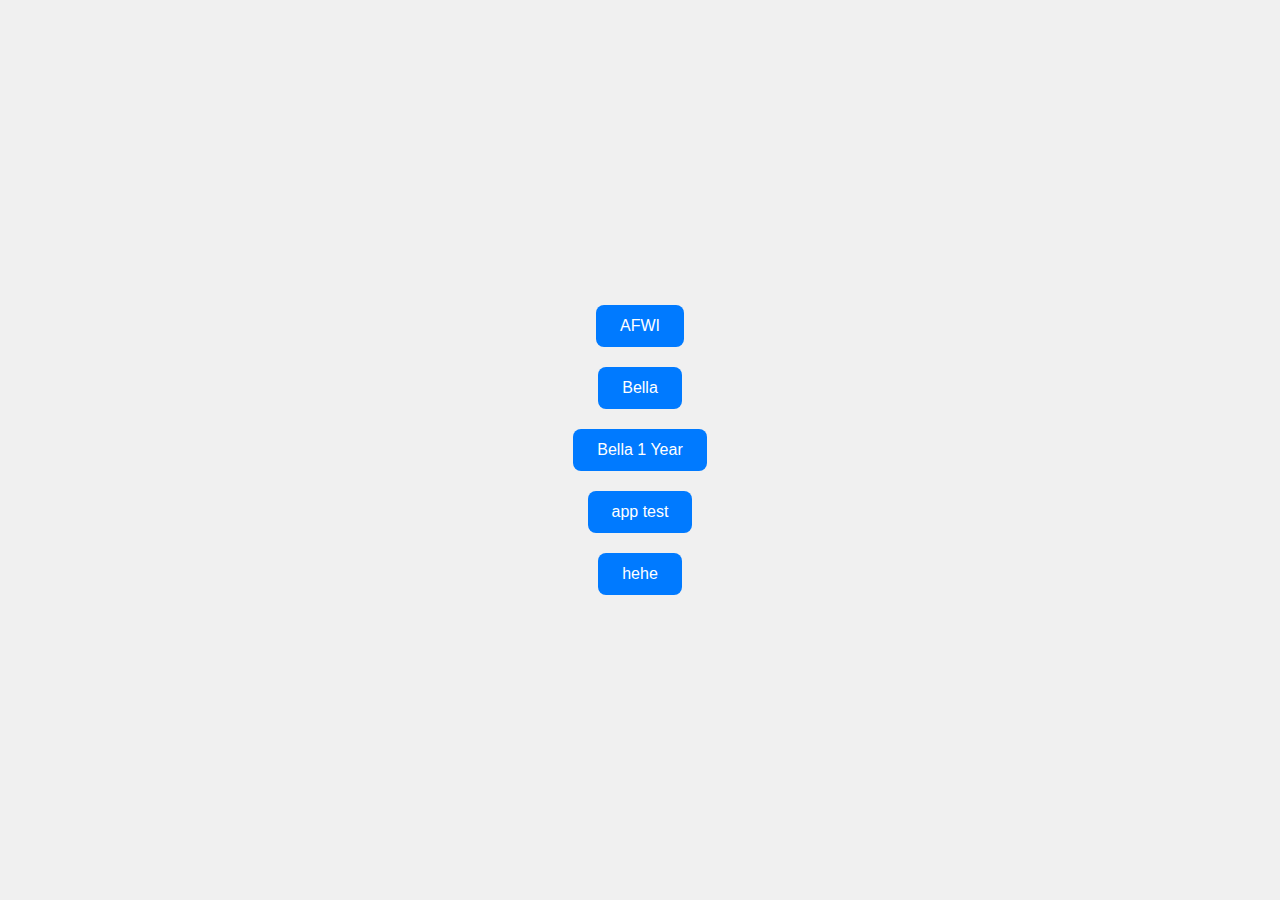
<file: index.html>
<!DOCTYPE html>
<html lang="en">
<head>
    <meta charset="UTF-8">
    <meta name="viewport" content="width=device-width, initial-scale=1.0">
    <meta name="apple-mobile-web-app-capable" content="yes">
    <meta name="apple-mobile-web-app-status-bar-style" content="black-translucent">
    <meta name="apple-mobile-web-app-title" content="My App">
    <link rel="apple-touch-icon" href="icon.png">
    <title>My App</title>
    <style>
        html, body {
            margin: 0;
            padding: 0;
            height: 100%;
            background-color: #f0f0f0;
            font-family: Arial, sans-serif;
            overflow: hidden;
            -webkit-user-select: none;
            -webkit-tap-highlight-color: grey;
        }

        #app {
            display: flex;
            flex-direction: column;
            align-items: center;
            justify-content: center;
            gap: 20px;
            height: 100%;
            text-align: center;
        }

        button {
            padding: 12px 24px;
            font-size: 16px;
            background-color: #007aff;
            color: white;
            border: none;
            border-radius: 8px;
            cursor: pointer;
            transition: background-color 0.3s ease;
        }

        button.clicked {
            background-color: #005bb5;
        }
    </style>
</head>
<body>
    <div id="app">
        <button class="clickable" data-url="https://martinajm03.github.io/afwi/">AFWI</button>
        <button class="clickable" data-url="https://martinajm03.github.io/bella/">Bella</button>
        <button class="clickable" data-url="https://martinajm03.github.io/bella-1year/">Bella 1 Year</button>
        <button class="clickable" data-url="https://martinajm03.github.io/app/">app test</button>
        <button class="clickable" data-url="https://martinajm03.github.io/lensloria/">hehe</button>

    <script>
        // Button navigation and visual feedback
        document.addEventListener("DOMContentLoaded", () => {
            console.log("App is ready!");
            const buttons = document.querySelectorAll(".clickable");
            buttons.forEach(button => {
                button.addEventListener("click", () => {
                    button.classList.add("clicked");
                    setTimeout(() => {
                        button.classList.remove("clicked");
                    }, 200);
                    const url = button.getAttribute("data-url");
                    if (url) {
                        window.location.href = url;
                    }
                });
            });
        });
    </script>
</body>
</html>
</file>
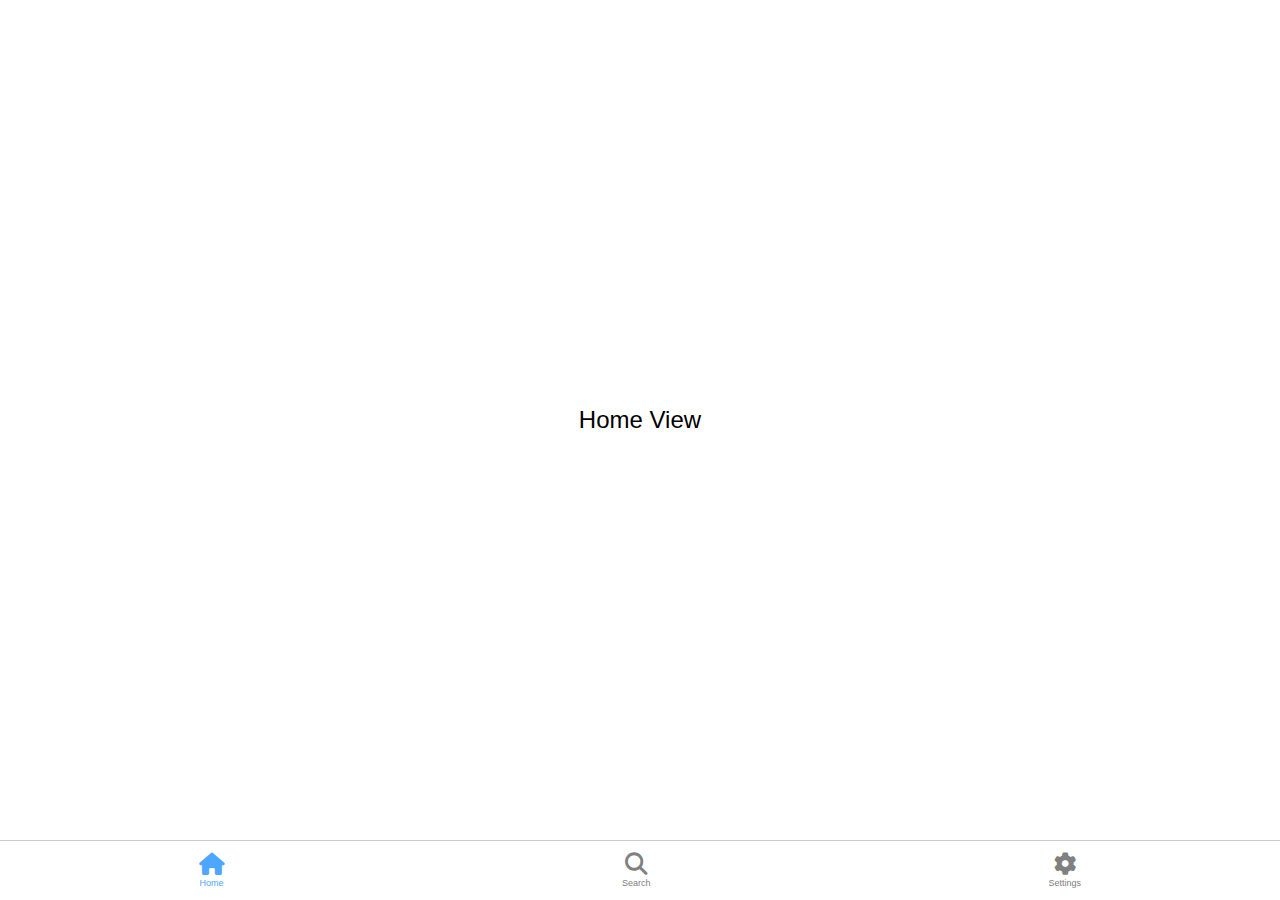
<file: app/index.html>
<!DOCTYPE html>
<html lang="en">
<head>
  <meta charset="UTF-8" />
  <meta name="viewport" content="width=device-width, initial-scale=1, user-scalable=no, viewport-fit=cover" />
  <meta name="apple-mobile-web-app-capable" content="yes" />
  <meta name="apple-mobile-web-app-status-bar-style" content="black-translucent" />
  <title>Tab App</title>
  <link href="https://cdnjs.cloudflare.com/ajax/libs/font-awesome/6.4.2/css/all.min.css" rel="stylesheet">
  <style>
    * {
      box-sizing: border-box;
      margin: 0;
      padding: 0;
    }

    html, body {
      height: 100%;
      margin: 0;
      padding: 0;
      font-family: sans-serif;
      background-color: #ffffff;
      -webkit-tap-highlight-color: transparent;
    }

    .app {
      display: flex;
      flex-direction: column;
      min-height: 100vh;
      padding-bottom: calc(60px + env(safe-area-inset-bottom));
    }

    .view {
      flex: 1;
      display: none;
      justify-content: center;
      align-items: center;
      font-size: 1.5em;
      padding: 1em;
    }

    .view.active {
      display: flex;
    }

    .tab-bar {
      display: flex;
      height: 60px;
      border-top: 1px solid #ccc;
      background-color: white;
      width: 100%;
      position: fixed;
      bottom: 0;
      left: 0;
      z-index: 1000;
      justify-content: space-around;
      align-items: center;
      padding-bottom: env(safe-area-inset-bottom);
    }

    .tab {
      position: relative;
      font-size: 1em;
      cursor: pointer;
      padding: 6px 12px;
      border-radius: 20px;
      transition: all 0.2s;
      color: grey;
      display: flex;
      flex-direction: column;
      align-items: center;
      justify-content: center;
    }

    .tab i {
      font-size: 1.4em;
    }

    .tab span {
      font-size: 0.5625em;
      margin-top: 2px;
    }

    .tab.active {
      color: #4da6ff;
    }

    .tab:active {
      background-color: #eee;
    }

    body::after {
      content: "";
      position: fixed;
      bottom: 0;
      left: 0;
      width: 100%;
      height: env(safe-area-inset-bottom);
      background-color: white;
      z-index: 999;
    }
  </style>
</head>
<body style="background-color: white;">
  <div class="app">
    <div id="view1" class="view active">Home View</div>
    <div id="view2" class="view">Search View</div>
    <div id="view3" class="view">Settings View</div>

    <div class="tab-bar">
      <div class="tab active" data-target="view1">
        <i class="fa-solid fa-house"></i>
        <span>Home</span>
      </div>
      <div class="tab" data-target="view2">
        <i class="fa-solid fa-magnifying-glass"></i>
        <span>Search</span>
      </div>
      <div class="tab" data-target="view3">
        <i class="fa-solid fa-gear"></i>
        <span>Settings</span>
      </div>
    </div>
  </div>

  <script>
    const tabButtons = document.querySelectorAll('.tab');
    const tabViews = document.querySelectorAll('.view');

    tabButtons.forEach(tab => {
      tab.addEventListener('click', () => {
        tabButtons.forEach(t => t.classList.remove('active'));
        tabViews.forEach(v => v.classList.remove('active'));

        tab.classList.add('active');
        document.getElementById(tab.dataset.target).classList.add('active');
      });
    });
  </script>
</body>
</html>
</file>
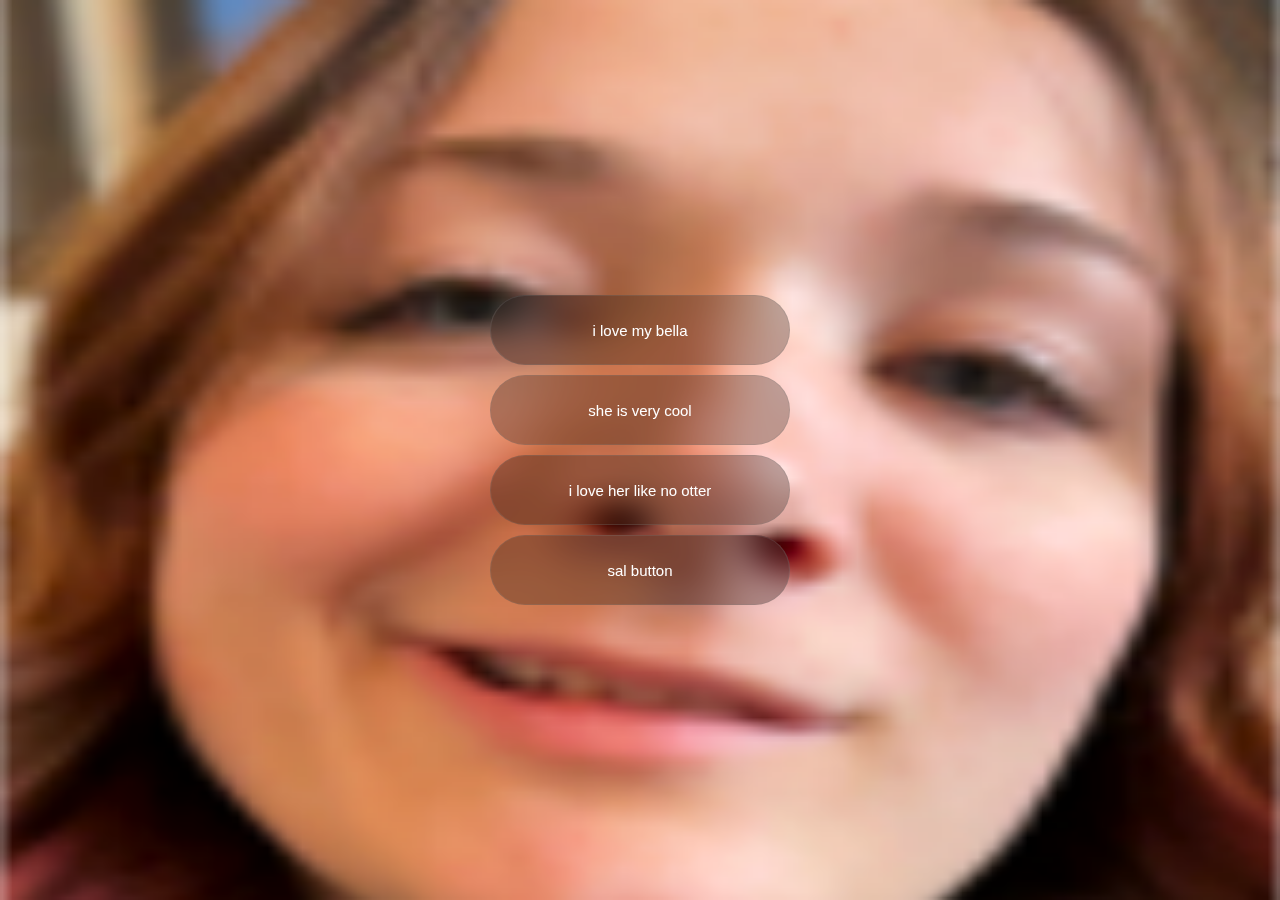
<file: bella-1year/index.html>
<!DOCTYPE html>
<html lang="en">
<head>
  <meta charset="UTF-8" />
  <meta name="viewport" content="width=device-width, initial-scale=1, user-scalable=no, viewport-fit=cover" />
  <meta name="apple-mobile-web-app-capable" content="yes" />
  <meta name="apple-mobile-web-app-status-bar-style" content="black-translucent" />
  <link rel="apple-touch-icon" href="icon.png" />
  <title>Tab App</title>
  <script src="scripts.js" defer></script>
  <link rel="stylesheet" href="styles.css">
  <link href="https://cdnjs.cloudflare.com/ajax/libs/font-awesome/6.4.2/css/all.min.css" rel="stylesheet">
</head>
<body>
  <div class="app">
    <!--<div class="view" id="blank"><p>Add app to home screen</p></div>-->
    <div class="view active" id="view-home">
      <img class="background" src="bella.png"></img>
      <div class="button-stack center">
        <button class="home-button" data-target="view-1">i love my bella</button>
        <button class="home-button" data-target="view-2">she is very cool</button>
        <button class="home-button" data-target="view-3">i love her like no otter</button>
        <button class="home-button" data-target="view-sal">sal button</button>
      </div>
    </div>
    <div class="view" id="view-sal">
      <button class="back-button" data-target="home-view">&lt; Back</button>
      <img class="background" src="sal.png"></img>
      <div class="button-stack center">
        <button class="home-button">this guy's name is sal</button>
        <button class="home-button">he is very cool</button>
        <button class="home-button">he is a joker</button>
      </div>
    </div>
    <div class="view" id="view-1">
      <button class="back-button" data-target="home-view">&lt; Back</button>
      <p>
        I love my Bella so darn much. Even when she sometimes makes me mad, or gets mad at me for things that I'm clueless of, she is always going to be the love of my life. No matter how many times I feel like it's the end of the world, I always seem to forget about it. Bella is the person I want to start and end my day with, and everything in between.
      </p>
    </div>
    <div class="view" id="view-2">
      <button class="back-button" data-target="home-view">&lt; Back</button>
        <p>
          My Bella is the coolest girl in the world. She knows how to do karate and played a lot of sports. She even puts sunglasses on the top of her head for later when it gets bright (that's pretty cool). She has lots of cool clothing, though I sometimes disagree. They fill her entire closet and leave her with glee! Her eyes are super pretty, with a splash of blue and grey. Her smile's like the sun, it's always brightening my day. I don't know why I turned that into a poem, but I was feeling very poetic just by the thought of her.
        </p>
    </div>
    <div class="view" id="view-3">
      <button class="back-button" data-target="home-view">&lt; Back</button>
        <p>
          I love her like no other, more than anyone in the world. She's the only one on my mind, as no other girl could every make me as happy as she does. I know I have my moments, and sometimes I feel like I'm not showing enough love. But she's the one I am looking forward to marrying. I want to give her the best I possibly can. It's a slow process, but it's going to be great in the end. I'm doing it for her, because she's 1000% worth it to me.
        </p>
    </div>
  </div>
</body>
</html>
</file>
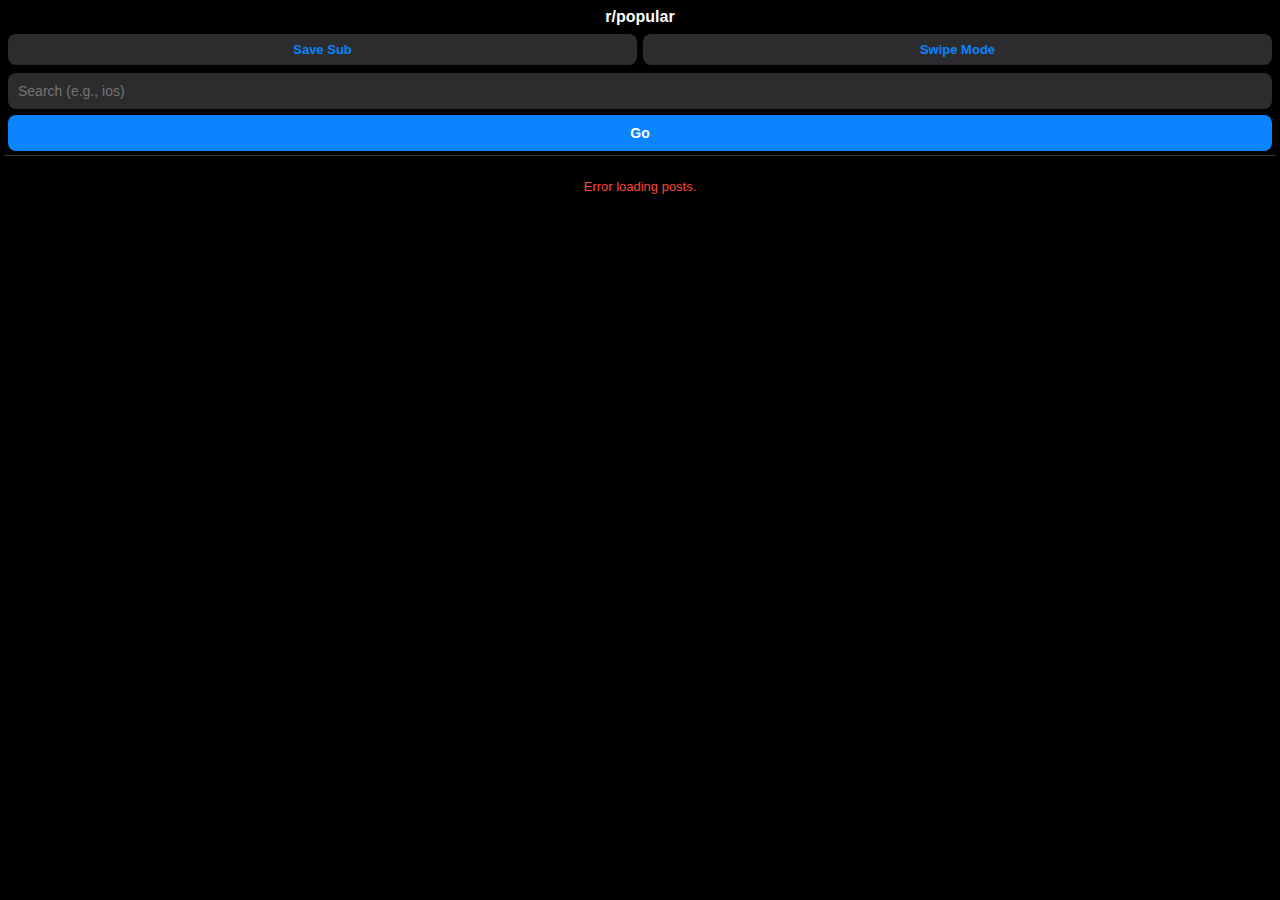
<file: reddit/index.html>
<!DOCTYPE html>
<html lang="en">
<head>
  <meta charset="UTF-8">
  <meta name="viewport" content="width=device-width, initial-scale=1.0, maximum-scale=1.0, user-scalable=no">
  <meta name="apple-mobile-web-app-capable" content="yes">
  <title>WatchReddit</title>
  <style>
    /* Apple Watch OLED Dark Mode Styling */
    :root {
      --bg-color: #000000;
      --card-bg: #1c1c1e;
      --text-main: #ffffff;
      --text-muted: #8e8e93;
      --accent: #0a84ff;
    }
    body {
      font-family: -apple-system, BlinkMacSystemFont, "Segoe UI", Roboto, Helvetica, Arial, sans-serif;
      background-color: var(--bg-color);
      color: var(--text-main);
      margin: 0;
      padding: 4px;
      -webkit-font-smoothing: antialiased;
    }
    
    /* Header Styles */
    header {
      background-color: var(--bg-color);
      padding: 4px;
      position: sticky;
      top: 0;
      z-index: 100;
      border-bottom: 1px solid #38383a;
      margin-bottom: 8px;
      transition: background-color 0.3s;
    }
    .header-top {
      display: flex;
      flex-direction: column;
      align-items: center;
      gap: 8px;
    }
    .header-title {
      font-weight: 700;
      font-size: 16px;
    }
    .header-actions {
      display: flex;
      gap: 6px;
      width: 100%;
    }
    .search-bar {
      display: flex;
      flex-direction: column;
      gap: 6px;
      margin-top: 8px;
    }
    input[type="text"] {
      width: 100%;
      box-sizing: border-box;
      padding: 10px;
      border-radius: 8px;
      border: none;
      background: #2c2c2e;
      color: white;
      font-size: 14px;
      outline: none;
    }
    button {
      background-color: var(--accent);
      color: white;
      border: none;
      border-radius: 8px;
      padding: 10px;
      font-size: 14px;
      font-weight: 600;
      width: 100%;
      cursor: pointer;
      flex: 1;
    }
    button.secondary {
      background-color: #2c2c2e;
      color: var(--accent);
      padding: 8px;
      font-size: 13px;
    }
    
    /* Saved Subs List */
    .saved-subs {
      display: flex;
      flex-wrap: wrap;
      padding: 4px;
      gap: 6px;
      background: var(--bg-color);
      border-bottom: 1px solid #38383a;
      margin-bottom: 8px;
    }
    .sub-chip {
      background: #2c2c2e;
      padding: 6px 12px;
      border-radius: 16px;
      font-size: 12px;
      cursor: pointer;
      font-weight: 500;
    }
    .sub-chip.active {
      background: var(--accent);
      color: white;
    }

    /* Standard Feed Mode */
    .feed {
      padding: 4px;
      padding-bottom: 30px;
    }
    .post {
      background: var(--card-bg);
      border-radius: 10px;
      padding: 10px;
      margin-bottom: 10px;
    }
    .post-title {
      font-size: 14px;
      font-weight: 600;
      margin: 0 0 4px 0;
      line-height: 1.3;
      word-wrap: break-word;
    }
    .post-meta {
      font-size: 11px;
      color: var(--text-muted);
    }
    .post-media {
      margin-top: 8px;
    }
    .post-media img, .post-media video {
      width: 100%;
      border-radius: 6px;
      background-color: #000;
    }
    .post-text {
      font-size: 12px;
      color: #d1d1d6;
      margin-top: 8px;
      line-height: 1.4;
      word-wrap: break-word;
    }
    .status-msg {
      text-align: center;
      padding: 15px;
      color: var(--text-muted);
      font-size: 13px;
    }

    /* Fullscreen Swipe Mode Overlay */
    body.swipe-active {
      overflow: hidden; /* Stop standard scrolling */
    }
    body.swipe-active header {
      background-color: rgba(0, 0, 0, 0.85); /* Transparent to show content underneath */
      border-bottom: none;
    }
    body.swipe-active .search-bar,
    body.swipe-active .saved-subs {
      display: none !important; /* Hide extra UI elements */
    }
    .feed.swipe-active {
      position: fixed;
      top: 0; left: 0; right: 0; bottom: 0;
      height: 100vh;
      overflow-y: scroll;
      scroll-snap-type: y mandatory; /* CSS Snap Scrolling */
      padding: 0;
      z-index: 10;
    }
    .feed.swipe-active::-webkit-scrollbar {
      display: none; /* Hide scrollbars for cleaner look */
    }
    .feed.swipe-active .post {
      scroll-snap-align: start;
      height: 100vh; /* Make each post fill the screen */
      margin: 0;
      border-radius: 0;
      display: flex;
      flex-direction: column;
      justify-content: flex-start;
      padding: 12px;
      padding-top: 85px; /* Leave space so header doesn't overlap text */
      box-sizing: border-box;
      border-bottom: 2px solid #2c2c2e;
      overflow: hidden;
    }
    .feed.swipe-active .post-media {
      flex-grow: 1;
      display: flex;
      align-items: center;
    }
    .feed.swipe-active .post-media img,
    .feed.swipe-active .post-media video {
      max-height: 55vh; /* Keep images from stretching offscreen */
      object-fit: contain;
    }
  </style>
</head>
<body>

<header>
  <div class="header-top">
    <div class="header-title" id="current-sub-title">r/popular</div>
    <div class="header-actions">
      <button id="save-btn" class="secondary" onclick="toggleSave()">Save Sub</button>
      <button id="mode-btn" class="secondary" onclick="toggleMode()">Swipe Mode</button>
    </div>
  </div>
  <div class="search-bar">
    <input type="text" id="search-input" placeholder="Search (e.g., ios)">
    <button onclick="handleSearch()">Go</button>
  </div>
</header>

<div class="saved-subs" id="saved-list"></div>
<div class="status-msg" id="status-msg">Loading...</div>
<div class="feed" id="feed"></div>

<script>
  let currentSub = 'popular';
  let savedSubs = JSON.parse(localStorage.getItem('mySavedSubs')) || [];
  let isSwipeMode = false;

  const feedEl = document.getElementById('feed');
  const statusEl = document.getElementById('status-msg');
  const searchInput = document.getElementById('search-input');
  const savedListEl = document.getElementById('saved-list');
  const currentSubTitle = document.getElementById('current-sub-title');
  const saveBtn = document.getElementById('save-btn');
  const modeBtn = document.getElementById('mode-btn');

  // Set up the Intersection Observer to handle video playback natively
  const videoObserver = new IntersectionObserver((entries) => {
    entries.forEach(entry => {
      const video = entry.target.querySelector('video');
      if (!video) return;

      if (entry.isIntersecting) {
        // Play when it enters the screen
        let playPromise = video.play();
        if (playPromise !== undefined) {
          playPromise.catch(error => {
            // Auto-play was prevented by the browser, we just swallow the error
            console.log("Autoplay prevented:", error);
          });
        }
      } else {
        // Pause when it leaves the screen to save battery
        video.pause();
      }
    });
  }, {
    threshold: 0.5 // Triggers when 50% of the post is visible
  });

  renderSavedSubs();
  fetchPosts(currentSub);

  function handleSearch() {
    const query = searchInput.value.trim().replace('r/', '');
    if (query) {
      fetchPosts(query);
      searchInput.value = '';
    }
  }

  function toggleSave() {
    if (savedSubs.includes(currentSub)) {
      savedSubs = savedSubs.filter(sub => sub !== currentSub);
    } else {
      savedSubs.push(currentSub);
    }
    localStorage.setItem('mySavedSubs', JSON.stringify(savedSubs));
    renderSavedSubs();
    updateSaveButton();
  }

  function updateSaveButton() {
    if (savedSubs.includes(currentSub)) {
      saveBtn.innerText = 'Unsave';
      saveBtn.style.color = '#ff453a'; 
    } else {
      saveBtn.innerText = 'Save Sub';
      saveBtn.style.color = 'var(--accent)';
    }
  }

  function toggleMode() {
    isSwipeMode = !isSwipeMode;
    if (isSwipeMode) {
      document.body.classList.add('swipe-active');
      feedEl.classList.add('swipe-active');
      modeBtn.innerText = 'List Mode';
    } else {
      document.body.classList.remove('swipe-active');
      feedEl.classList.remove('swipe-active');
      modeBtn.innerText = 'Swipe Mode';
      
      const firstVisiblePost = document.querySelector('.post');
      if (firstVisiblePost) firstVisiblePost.scrollIntoView();
    }
  }

  function renderSavedSubs() {
    savedListEl.innerHTML = '';
    if (savedSubs.length === 0) {
      savedListEl.style.display = 'none';
      return;
    }
    savedListEl.style.display = 'flex';
    
    savedSubs.forEach(sub => {
      const chip = document.createElement('div');
      chip.className = `sub-chip ${sub === currentSub ? 'active' : ''}`;
      chip.innerText = `r/${sub}`;
      chip.onclick = () => fetchPosts(sub);
      savedListEl.appendChild(chip);
    });
  }

  async function fetchPosts(subreddit) {
    currentSub = subreddit.toLowerCase();
    currentSubTitle.innerText = `r/${currentSub}`;
    updateSaveButton();
    renderSavedSubs(); 
    
    feedEl.innerHTML = '';
    statusEl.style.display = 'block';
    statusEl.innerText = 'Loading...';
    statusEl.style.color = 'var(--text-muted)';

    try {
      const response = await fetch(`https://www.reddit.com/r/${currentSub}.json`);
      if (!response.ok) throw new Error('Not found/Private.');
      
      const data = await response.json();
      const posts = data.data.children;
      statusEl.style.display = 'none';
      
      if (posts.length === 0) {
        statusEl.style.display = 'block';
        statusEl.innerText = 'No posts found.';
        return;
      }

      posts.forEach(post => {
        const p = post.data;
        const postEl = document.createElement('div');
        postEl.className = 'post';
        
        let contentHtml = '';
        let rawUrl = p.url || '';
        let cleanUrl = rawUrl.split('?')[0]; 
        let videoUrl = '';

        if (p.is_video && p.media && p.media.reddit_video) {
            videoUrl = p.media.reddit_video.fallback_url;
        } else if (p.preview && p.preview.reddit_video_preview) {
            videoUrl = p.preview.reddit_video_preview.fallback_url;
        } else if (cleanUrl.endsWith('.gifv')) {
            videoUrl = rawUrl.replace('.gifv', '.mp4'); 
        }

        if (videoUrl) {
          // REMOVED 'autoplay'. Kept 'muted', 'playsinline', 'webkit-playsinline'
          contentHtml = `<div class="post-media"><video loop muted playsinline webkit-playsinline><source src="${videoUrl}" type="video/mp4"></video></div>`;
        } 
        else if (cleanUrl.match(/\.(jpeg|jpg|gif|png)$/i)) {
          contentHtml = `<div class="post-media"><img src="${rawUrl}" alt="Post image" loading="lazy"></div>`;
        } 
        else if (p.preview && p.preview.images && p.preview.images[0].source.url) {
          let previewUrl = p.preview.images[0].source.url.replace(/&amp;/g, '&');
          contentHtml = `<div class="post-media"><img src="${previewUrl}" alt="Preview image" loading="lazy"></div>`;
        }
        else if (p.selftext) {
          const snippet = p.selftext.length > 100 ? p.selftext.substring(0, 100) + '...' : p.selftext;
          contentHtml = `<div class="post-text">${snippet}</div>`;
        }

        postEl.innerHTML = `
          <h3 class="post-title">${p.title}</h3>
          <div class="post-meta">u/${p.author}</div>
          ${contentHtml}
        `;
        
        feedEl.appendChild(postEl);
        
        // Tell our observer to watch this new post
        videoObserver.observe(postEl);
      });

    } catch (err) {
      statusEl.style.display = 'block';
      statusEl.style.color = '#ff453a';
      statusEl.innerText = 'Error loading posts.';
    }
  }

</script>
</body>
</html>
</file>
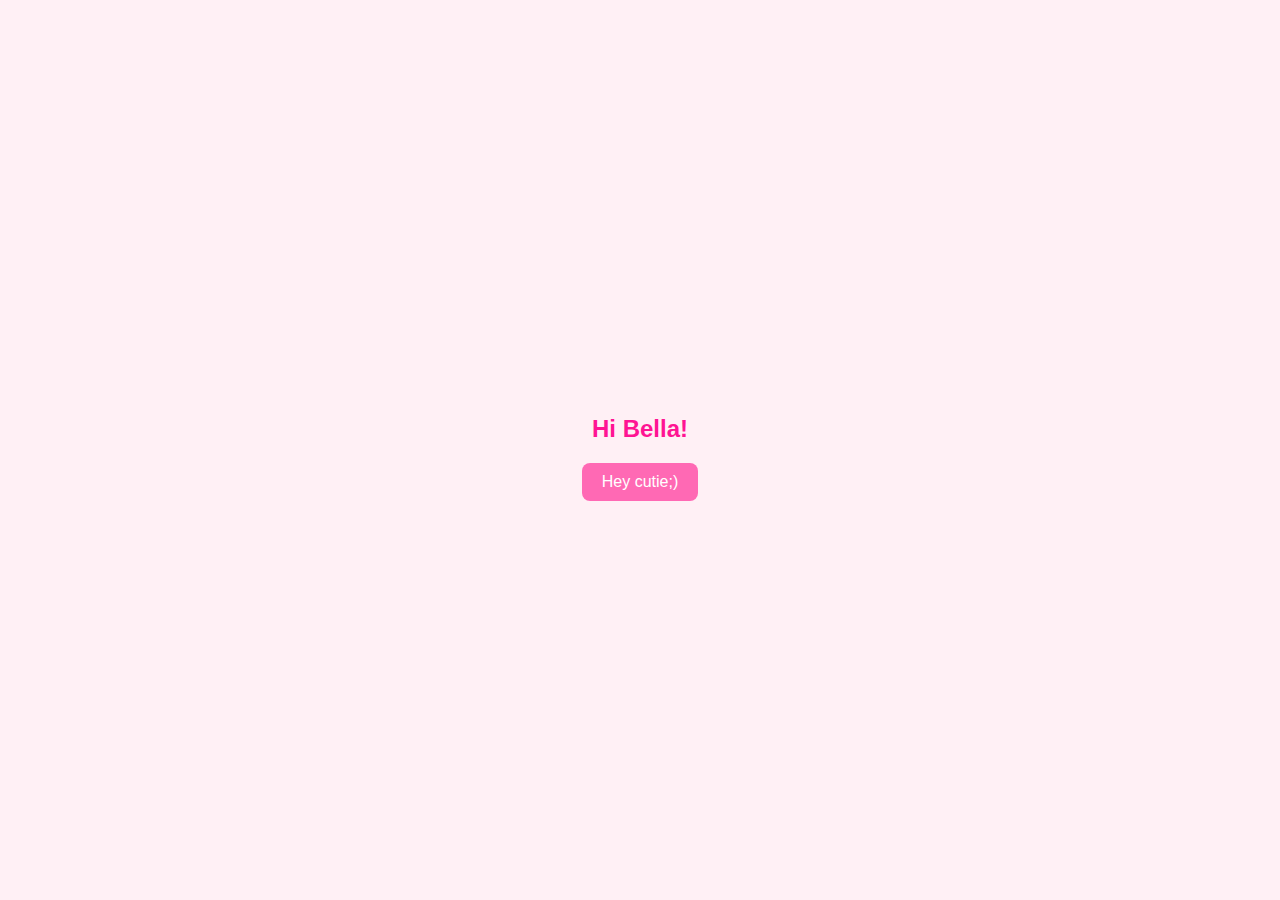
<file: bella.html>
<!DOCTYPE html>
<html lang="en">
<head>
  <meta charset="UTF-8">
  <meta name="viewport" content="width=device-width, initial-scale=1.0">
  <title>i love bella</title>
  <style>
    body {
      display: flex;
      flex-direction: column;
      justify-content: center;
      align-items: center;
      height: 100vh;
      margin: 0;
      font-family: Arial, sans-serif;
      background-color: #fff0f5;
    }

    h1 {
      margin-bottom: 20px;
      font-size: 24px;
      color: #ff1493;
      min-height: 1.2em;
    }

    button {
      background-color: #ff69b4;
      color: white;
      border: none;
      padding: 10px 20px;
      font-size: 16px;
      border-radius: 8px;
      cursor: pointer;
      transition: transform 0.1s ease, opacity 0.3s ease;
      opacity: 0;
    }

    button:hover {
      background-color: #ff85c1;
      transform: scale(1.05);
    }

    button:active {
      transform: scale(0.95);
    }
  </style>
</head>
<body>
  <h1 id="main-text"></h1>
  <button id="love-button" disabled></button>

  <script>
    const mainText = document.getElementById('main-text');
    const button = document.getElementById('love-button');

    const dialogue = [
      { main: "Hi Bella!", button: "Hey cutie;)" },
      { main: "Do you love me?", button: "Yes, a billion times yes!" },
      { main: "Do you think I'm cute?", button: "Way cuter than my other boyfriends" },
      { main: "Would you like to go on a date with me?", button: "Of course! What are you thinking?" },
      { main: "Dinner of your choosing, Sunday, 6:00PM, wear something fancy;)", button: "I'm in!" },
      { main: "Great! I love you so much!", button: "I love you more!" }
    ];

    let index = 0;

    function typeText(text, callback) {
      let i = 0;
      mainText.textContent = "";
      button.disabled = true;
      const typing = setInterval(() => {
        mainText.textContent += text.charAt(i);
        i++;
        if (i >= text.length) {
          clearInterval(typing);
          if (callback) callback();
        }
      }, 50);
    }

    function showNext() {
      if (index < dialogue.length) {
        typeText(dialogue[index].main, () => {
          button.textContent = dialogue[index].button;
          button.style.opacity = 1;
          button.disabled = false;
        });
      }
    }

    button.addEventListener('click', () => {
      button.style.opacity = 0;
      index++;
      setTimeout(showNext, 300);
    });

    // Initial run
    showNext();
  </script>
</body>
</html>
</file>
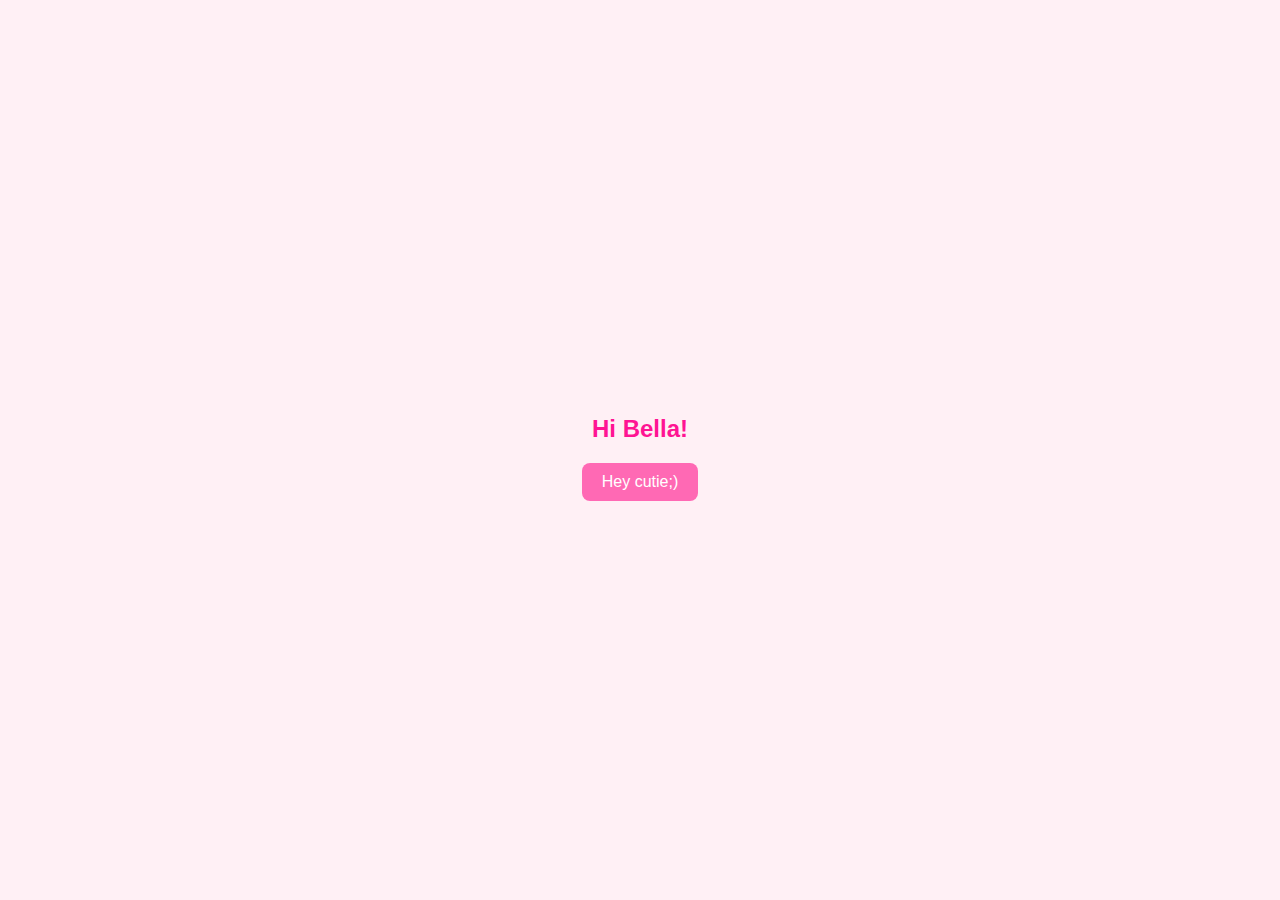
<file: bella/invite.html>
<!DOCTYPE html>
<html lang="en">
<head>
  <meta charset="UTF-8">
  <meta name="viewport" content="width=device-width, initial-scale=1.0, maximum-scale=1.0, user-scalable=no, viewport-fit=cover">
  <meta name="apple-mobile-web-app-capable" content="yes">
  <meta name="apple-mobile-web-app-status-bar-style" content="black-translucent">
  <link rel="apple-touch-icon" href="apple-touch-icon.png">
  <title>i love bella</title>
  <style>
    * {
      touch-action: manipulation;
    }

    html, body {
      margin: 0;
      padding: 0;
      height: 100%;
      background-color: #fff0f5;
      overflow: hidden;
      overscroll-behavior: none;
    }

    body {
      display: flex;
      flex-direction: column;
      justify-content: center;
      align-items: center;
      font-family: Arial, sans-serif;
      position: fixed;
      width: 100%;
      height: 100%;
      background-color: #fff0f5;
    }

    h1 {
      margin-bottom: 20px;
      font-size: 24px;
      color: #ff1493;
      min-height: 1.2em;
      text-align: center;
      width: 90%;
      max-width: 600px;
      word-wrap: break-word;
      transition: opacity 1s ease;
    }

    button {
      background-color: #ff69b4;
      color: white;
      border: none;
      padding: 10px 20px;
      font-size: 16px;
      border-radius: 8px;
      cursor: pointer;
      transition: opacity 0.3s ease;
      opacity: 0;
    }

    button:hover {
      background-color: #ff85c1;
    }

    #bella-image {
      display: none;
      opacity: 0;
      transition: opacity 2s ease;
      max-width: 80%;
      position: absolute;
      bottom: 20px;
    }
  </style>
</head>
<body>
  <h1 id="main-text"></h1>
  <button id="love-button" disabled></button>
  <img id="bella-image" src="apple-touch-icon.png" alt="Bella">

  <script>
    const mainText = document.getElementById('main-text');
    const button = document.getElementById('love-button');
    const image = document.getElementById('bella-image');

    const dialogue = [
      { main: "Hi Bella!", button: "Hey cutie;)" },
      { main: "Do you love me?", button: "Yes, a billion times yes!" },
      { main: "Do you think I'm cute?", button: "Way cuter than my other boyfriends." },
      { main: "Would you like to go on a date with me?", button: "Of course! What are you thinking?" },
      { main: "Dinner of your choosing, Tuesday, 6:00PM, wear something fancy;)", button: "I'm in!" },
      { main: "Great! I love you so much!", button: "I love you more!" }
    ];

    let index = 0;
    let typing = false;

    function typeText(text, callback) {
      let i = 0;
      mainText.textContent = "";
      button.disabled = true;
      typing = true;
      const interval = setInterval(() => {
        mainText.textContent += text.charAt(i);
        i++;
        if (i >= text.length) {
          clearInterval(interval);
          typing = false;
          if (callback) callback();
        }
      }, 50);
    }

    function showNext() {
      if (index < dialogue.length) {
        typeText(dialogue[index].main, () => {
          button.textContent = dialogue[index].button;
          button.style.opacity = 1;
          button.disabled = false;
        });
      } else {
        mainText.style.opacity = 0;
        button.style.opacity = 0;
        button.disabled = true;
        setTimeout(() => {
          image.style.display = 'block';
          setTimeout(() => {
            image.style.opacity = 1;
          }, 50);
        }, 1000);
      }
    }

    button.addEventListener('click', () => {
      if (typing) return;
      button.style.opacity = 0;
      index++;
      setTimeout(showNext, 300);
    });

    // Prevent double-tap zoom
    let lastTouchEnd = 0;
    document.addEventListener('touchend', function (e) {
      const now = new Date().getTime();
      if (now - lastTouchEnd <= 300) {
        e.preventDefault();
      }
      lastTouchEnd = now;
    }, { passive: false });

    // Prevent pinch zoom
    document.addEventListener('gesturestart', function (e) {
      e.preventDefault();
    });

    showNext();
  </script>
</body>
</html>
</file>
<file: bella-1year/styles.css>
body {
  font-family: arial;
  margin: 0;
  overflow: hidden;
  background-color: black;
  color: white;
  text-align: center;
  touch-action: none;
  overscroll-behavior: none;
}

p {
  padding: env(safe-area-inset-top) env(safe-area-inset-right) env(safe-area-inset-bottom) env(safe-area-inset-left);
}

.app {
  display: grid;
  place-items: center;
  height: 100vh;      
}

.button-stack {
  display: flex;
  justify-content: center;
  align-items: center;
  flex-direction: column;
  gap: 10px;
}

.home-button {
  height: 70px;
  width: 300px;
  border-radius: 40px;
  border: 1px solid rgba(128, 128, 128, 0.25);
  background-color: rgba(0, 0, 0, 0.25);
  backdrop-filter: blur(15px);
  color: white;
  font-size: 15px;
  -webkit-tap-highlight-color: transparent;
  z-index: 1000;
}
.home-button:active {
  opacity: 0.7;
}

.center {
  position: fixed;
  top: 50%;
  left: 50%;
  margin-right: -50%;
  transform: translate(-50%, -50%);
}
.bottom {
  position: fixed;
  bottom: calc(env(safe-area-inset-bottom) * 0.01);
  left: 50%;
  margin-right: -50%;
  transform: translate(-50%, -50%);
}
.top {
  position: fixed;
  top: calc(env(safe-area-inset-top) * 1.4);
  left: 50%;
  margin-right: -50%;
  transform: translate(-50%, -50%);
}

.background {
  position: fixed;
  height: 100%;
  width: 100%;
  left: 0;
  top: 0;
}
.view{
  display: none;
}
.active {
  display: flex;
  transition: all 0.2s;
}

.back-button {
  margin-top: env(safe-area-inset-top);
  background: none;
  border: none;
  padding: 30px;
  color: white;
  font-size: 15px;
  position: fixed;
  -webkit-tap-highlight-color: transparent;
  top: 0;
  left: 0;
  z-index: 1000;
}
</file>
